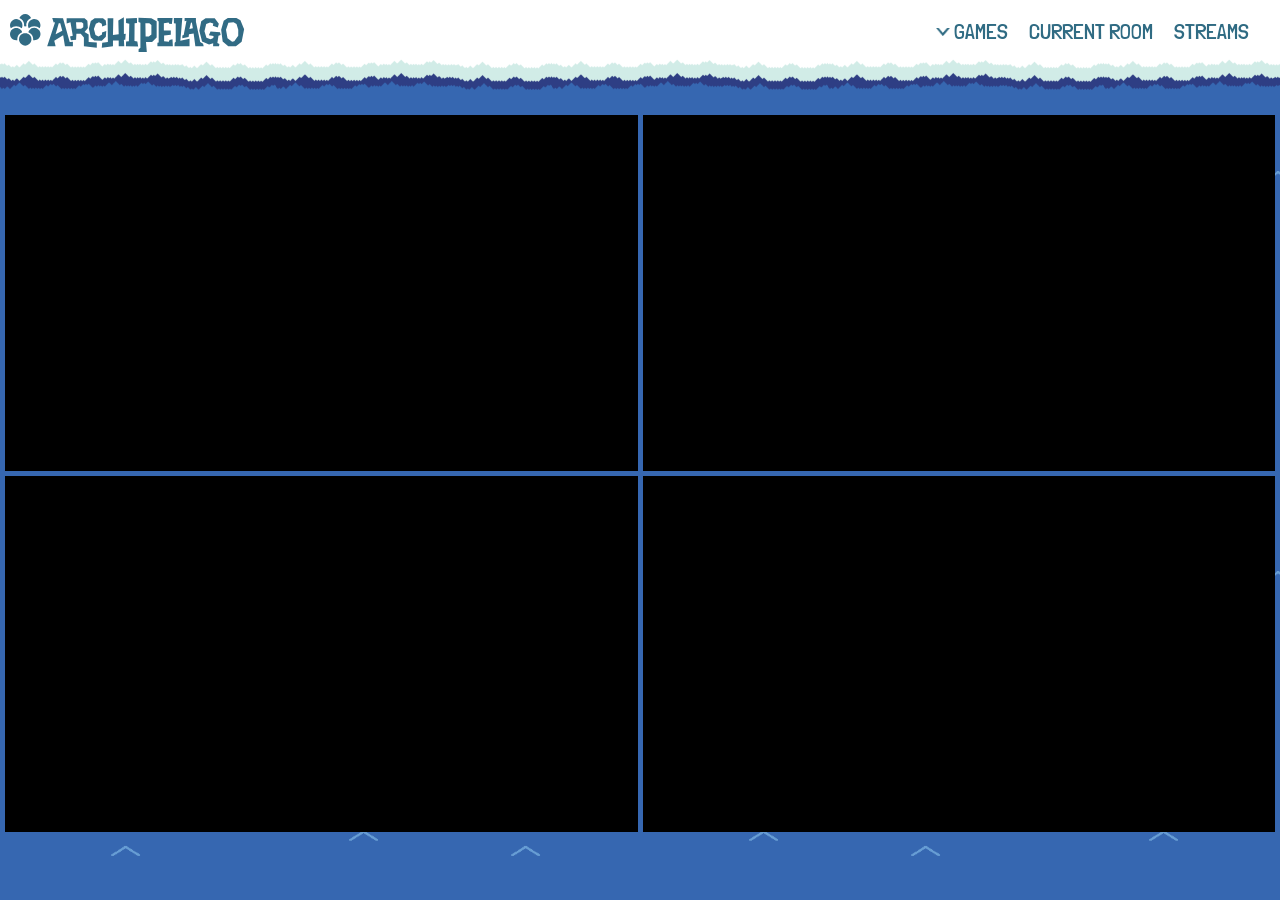
<file: html/Streams.html>
<!DOCTYPE html>
<html lang="en">
<head>
    <meta name="viewport" content="width=device-width, initial-scale=1.0" charset="UTF-8" />
    <link href="../css/tooltip.css" rel="stylesheet" type="text/css">
    <link href="../css/globalStyles.css" rel="stylesheet" type="text/css">
    <title>Twitch Streams</title>
    <link href="../css/stream.css" rel="stylesheet" type="text/css">
  </head>
<body>
    <main>
         <link rel="stylesheet" type="text/css" href="../css/ocean.css" />
         
        <link href="../css/base.css" rel="stylesheet" type="text/css">
        <script type="application/ecmascript" src="../js/baseHeader.js"></script>

        <header id="base-header">
            <div id="base-header-left">
                <a href="../index.html" id="site-title">
                    <img id="header-logo" src="../images/header-logo.svg" alt="Archipelago" />
                </a>
            </div>
            <div id="base-header-right">
                <div id="base-header-popover-text">
                    <img id="base-header-popover-icon" src="../images/menu/popover.png" alt="Popover Menu" href="Games.html" />
                    games
                </div>
                <div id="base-header-popover-menu">
                    <a href="DarkSouls3.html">Dark Souls 3</a>
                    <a href="HollowKnight.html">Hollow Knight</a>
                    <a href="PokemonEmerald.html">Pokemon Emerald</a>
                    <a href="SuperMetroid.html">Super Metroid</a>
                    <a href="Terraria.html">Terraria</a>
                    <div id="popover-all-games">
                        <a href="Games.html">All Games</a>
                    </div>
                </div>
                <a href="CurrentRoom.html">Current Room</a>
                <a href="Streams.html">Streams</a>
            </div>
            <div id="base-header-right-mobile">
                <a id="base-header-mobile-menu-button" href="#">
                    <img src="../images/menu/hamburger-menu-icon.png" alt="Menu" />
                </a>
            </div>
            <div id="base-header-mobile-menu">
                <a href="Games.html">games</a>
                <a href="CurrentRoom.html">Room</a>
                <a href="Streams.html">Streams</a>
            </div>
        </header>

        <div class="stream-container">
            <div class="stream-wrapper">
                <iframe 
                    title="Bert's Stream"
                    src="https://player.twitch.tv/?channel=bertlikeabarrel&parent=laso-boys.netlify.app" 
                    allowfullscreen>
                </iframe>
            </div>

            <div class="stream-wrapper">
                <iframe 
                    title="Brandon's Stream"
                    src="https://player.twitch.tv/?channel=welloyy&parent=laso-boys.netlify.app" 
                    allowfullscreen>
                </iframe>
            </div>

            <div class="stream-wrapper">
                <iframe 
                    title="Ethan's Stream"
                    src="https://player.twitch.tv/?channel=soryyu&parent=laso-boys.netlify.app" 
                    allowfullscreen>
                </iframe>
            </div>

            <div class="stream-wrapper">
                <iframe 
                    title="Edwin's Stream"
                    src="https://player.twitch.tv/?channel=mozmi&parent=laso-boys.netlify.app"
                    allowfullscreen>
                </iframe>
            </div>
        </div>
    </main>

</body>
</html>
</file>
<file: css/tooltip.css>
/**
This tooltip file is a modified version of the class found here: https://chrisbracco.com/a-simple-css-tooltip/.
The styles in this file are used in compliance with the Creative Commons Attribution-ShareAlike 4.0 International
license, which may be found here: https://creativecommons.org/licenses/by-sa/4.0/.
*/

/**
README:
To give any element a tooltip, simply give that element a data-tooltip attribute with a value of your desired
tooltip content. Tooltips position themselves above elements by default. To change the position of the tooltip,
give it one of the following classes: tooltip-left, tooltip-right, tooltip-top, or tooltip-bottom.
*/

/* Base styles for the element that has a tooltip */
[data-tooltip], .tooltip-container {
	position: relative;
}

/* Base styles for the entire tooltip */
[data-tooltip]:before, [data-tooltip]:after, .tooltip-container:before, .tooltip {
	position: absolute;
	visibility: hidden;
	opacity: 0;
	-webkit-transition:
		opacity 0.2s ease-in-out,
        visibility 0.2s ease-in-out,
        -webkit-transform 0.2s cubic-bezier(0.71, 1.7, 0.77, 1.24);
    -moz-transition:
		opacity 0.2s ease-in-out,
		visibility 0.2s ease-in-out,
		-moz-transform 0.2s cubic-bezier(0.71, 1.7, 0.77, 1.24);
    transition:
        opacity 0.2s ease-in-out,
        visibility 0.2s ease-in-out,
        transform 0.2s cubic-bezier(0.71, 1.7, 0.77, 1.24);
	-webkit-transform: translate3d(0, 0, 0);
	-moz-transform:	translate3d(0, 0, 0);
	transform: translate3d(0, 0, 0);
	pointer-events: none;
}

[data-tooltip]:hover:before, [data-tooltip]:hover:after, .tooltip-container:hover:before,
.tooltip-container:hover .tooltip {
	visibility: visible;
	opacity: 1;
	word-break: break-word;
}

/** Directional arrow styles */
[data-tooltip]:before, .tooltip-container:before {
	z-index: 10000;
	border: 6px solid transparent;
	background: transparent;
	content: "";
}

/** Content styles */
[data-tooltip]:after, .tooltip {
	width: 260px;
	z-index: 10000;
	padding: 8px;
    border-radius: 4px;
	background-color: #000;
	background-color: hsla(0, 0%, 20%, 0.9);
	color: #fff;
	content: attr(data-tooltip);
	font-size: 14px;
	line-height: 1.2;
}

[data-tooltip]:after {
	white-space: pre-wrap;
}

[data-tooltip]:before, [data-tooltip]:after, .tooltip-container:before, .tooltip {
    visibility: hidden;
    opacity: 0;
    pointer-events: none;
}

[data-tooltip]:before, [data-tooltip]:after, .tooltip-container:before, .tooltip {
	bottom: 100%;
	left: 50%;
}

[data-tooltip]:before, .tooltip-container:before {
	margin-left: -6px;
	margin-bottom: -12px;
	border-top-color: #000;
	border-top-color: hsla(0, 0%, 20%, 0.9);
}

/** Horizontally align tooltips on the top and bottom */
[data-tooltip]:after, .tooltip {
	margin-left: -80px;
}

[data-tooltip]:hover:before, [data-tooltip]:hover:after, .tooltip-container:hover:before,
.tooltip-container:hover .tooltip {
	-webkit-transform: translateY(-12px);
	-moz-transform:	translateY(-12px);
	transform: translateY(-12px);
}

/** Tooltips on the left */
.tooltip-left:before, [data-tooltip].tooltip-left:after, .tooltip-left .tooltip {
	right: 100%;
	bottom: 50%;
	left: auto;
}

.tooltip-left:before {
	margin-left: 0;
	margin-right: -12px;
	margin-bottom: 0;
	border-top-color: transparent;
	border-left-color: #000;
	border-left-color: hsla(0, 0%, 20%, 0.9);
}

.tooltip-left:hover:before, [data-tooltip].tooltip-left:hover:after, .tooltip-left:hover .tooltip {
	-webkit-transform: translateX(-12px);
	-moz-transform:	translateX(-12px);
	transform: translateX(-12px);
}

/** Tooltips on the bottom */
.tooltip-bottom:before, [data-tooltip].tooltip-bottom:after, .tooltip-bottom .tooltip {
	top: 100%;
	bottom: auto;
	left: 50%;
}

.tooltip-bottom:before {
	margin-top: -12px;
	margin-bottom: 0;
	border-top-color: transparent;
	border-bottom-color: #000;
	border-bottom-color: hsla(0, 0%, 20%, 0.9);
}

.tooltip-bottom:hover:before, [data-tooltip].tooltip-bottom:hover:after,
.tooltip-bottom:hover .tooltip {
	-webkit-transform: translateY(12px);
	-moz-transform: translateY(12px);
	transform: translateY(12px);
}

/** Tooltips on the right */
.tooltip-right:before, [data-tooltip].tooltip-right:after, .tooltip-right .tooltip {
	bottom: 50%;
	left: 100%;
}

.tooltip-right:before {
	margin-bottom: 0;
	margin-left: -12px;
	border-top-color: transparent;
	border-right-color: #000;
	border-right-color: hsla(0, 0%, 20%, 0.9);
}

.tooltip-right:hover:before, [data-tooltip].tooltip-right:hover:after,
.tooltip-right:hover .tooltip {
	-webkit-transform: translateX(12px);
	-moz-transform:	translateX(12px);
	transform: translateX(12px);
}

/** Adjustment for directional arrows for tooltips on the left and right */
.tooltip-left:before, .tooltip-right:before {
	top: 3px;
}

/** Center content vertically for tooltips ont he left and right */
[data-tooltip].tooltip-left:after, [data-tooltip].tooltip-right:after,
.tooltip-left .tooltip, .tooltip-right .tooltip {
	margin-left: 0;
	margin-bottom: -16px;
}

.tooltip ul, .tooltip ol {
	padding-left: 1rem;
}

.tooltip :last-child {
	margin-bottom: 0;
}
</file>
<file: css/globalStyles.css>
@font-face{
    font-family: LexendDeca-ExtraLight;
    src: url("../../static/static/fonts/LexendDeca-ExtraLight.ttf");
}

@font-face{
    font-family: LexendDeca-Light;
    src: url("../../static/static/fonts/LexendDeca-Light.ttf");
}

@font-face{
    font-family: LexendDeca-Regular;
    src: url("../../static/static/fonts/LexendDeca-Regular.ttf");
}

@font-face{
    font-family: LexendDeca-Medium;
    src: url("../../static/static/fonts/LexendDeca-Medium.ttf");
}

@font-face{
    font-family: LondrinaSolid-Regular;
    src: url("../fonts/LondrinaSolid-Regular.ttf");
}

@font-face{
    font-family: LondrinaSolid-Light;
    src: url("../fonts/LondrinaSolid-Light.ttf");
}

html{
    font-family: LexendDeca-ExtraLight, sans-serif;
    font-size: 1.1rem;
    color: #000000;
}

body{
    margin: 0;
    display: flex;
    flex-direction: column;
    min-height: calc(100vh - 110px);
}

main {
    flex-grow: 1;
}

a{
    color: #ffef00;
    text-decoration: none;
    font-family: LexendDeca-Regular, sans-serif;
}

button, input[type=submit]{
    font-weight: 500;
    font-size: 0.9rem;
    padding: 10px 17px 11px 16px; /* top right bottom left */
    border-radius: 4px;
    border-top: 1px solid rgba(0, 0, 0, 0.5);
    border-left: 1px solid rgba(0, 0, 0, 0.5);
    border-right: 2px solid rgba(0, 0, 0, 0.5);
    border-bottom: 2px solid rgba(0, 0, 0, 0.5);
    font-kerning: auto;
    cursor: pointer;
}

button:active, input[type=submit]:active{
    border-right: 1px solid rgba(0, 0, 0, 0.5);
    border-bottom: 1px solid rgba(0, 0, 0, 0.5);
    padding-right: 16px;
    margin-right: 2px;
    padding-bottom: 10px;
    margin-bottom: 2px;
}

button.button-grass, input[type=submit].button-grass{
    border: 1px solid black;
}

button.button-dirt, input[type=submit].button-dirt{
    border: 1px solid black;
}

h1, h2, h3, h4, h5, h6{
    font-weight: normal;
    margin: 0;
    color: #032605;
}

h1{ font-size: 3rem; }
h2{ font-size: 2rem; }
h3{ font-size: 1.75rem; }
h4{
    font-size: 1.5rem;
    margin-bottom:0.5rem;
}
h5, h6{
    font-size: 1.25rem;
    margin-bottom: 0.5rem;
}

.user-message{
    width: 50%;
    min-width: 500px;
    padding-top: 5px;
    padding-bottom: 5px;
    text-align: center;
    margin-left: auto;
    margin-right: auto;
    color: #000000;
    border-radius: 4px;
    margin-bottom: 20px;
    background-color: #ffff00;
}
.user-message a{
    color: #ff7700;
}

.interactive{
    color: #ffef00;
}
</file>
<file: css/stream.css>
.stream-container {
    display: grid;
    grid-template-columns: repeat(2, 1fr);
    grid-template-rows: repeat(2, 1fr);
    flex-grow: 1;
    gap: 5px;
    padding: 5px;
    box-sizing: border-box;
}

.stream-wrapper {
    position: relative;
    width: 100%;
    height: 0;
    padding-bottom: 56.25%; /* 16:9 Aspect Ratio */
    background-color: #000;
}

.stream-wrapper iframe {
    position: absolute;
    top: 0;
    left: 0;
    width: 100%;
    height: 100%;
    border: none;
}
</file>
<file: css/ocean.css>
html{
    background-image: url('../images/backgrounds/ocean.png');
    background-repeat: repeat;
    background-size: 400px 400px;
}

body{
    color: #ffffff;
}

#base-header{
    background: url('../images/backgrounds/ocean-header.png') repeat-x;
}

.markdown {
    background-color: rgba(17, 35, 62, 0.55) !important;
}

h1{
    color: #ffffff;
}

h2{
    color: #93dcff;
}

h3, h4, h5,h6{
    color: #ffffff;
    text-shadow: 1px 1px 1px rgba(0, 0, 0, 0.5);
}

table th{

}

table td{

}

a{
    color: #fffc95;
}

pre{
    margin-top: 0;
    padding: 0.5rem 0.25rem;
    background-color: #83a8e1;
    border: 1px solid #4c658b;
    border-radius: 6px;
    color: #000000;
    overflow-x: auto;
}

pre code{
    border: none;
    display: block;
}

code{
    background-color: #83a8e1;
    border-radius: 4px;
    border: 1px solid #4c658b;
    padding-left: 0.25rem;
    padding-right: 0.25rem;
    color: #000000;
}
</file>
<file: css/base.css>
html{
    padding-top: 110px;
    scroll-padding-top: 100px;
    scroll-behavior: smooth;
}

#base-header{
    display: flex;
    flex-direction: row;
    justify-content: space-between;
    background-size: auto 90px;
    width: calc(100% - 20px);
    height: 90px;
    position: fixed;
    top: 0;
    left: 0;
    padding: 10px;
    line-height: 2rem;
    z-index: 9999;
}

#base-header #base-header-left{
    display: flex;
    flex-direction: row;
}

#base-header #base-header-left a{
    margin-right: 0;
    padding-right: 7px;
}

#base-header-right{
    display: flex;
    flex-direction: row;
    margin-top: 4px;
}

#base-header #site-title{
    margin-right: 7px;
}

#base-header #site-title img{
    height: 38px;
    margin-top: 4px;
}

#base-header a, #base-header-mobile-menu a, #base-header-popover-text{
    color: #2f6b83;
    text-decoration: none;
    cursor: pointer;
    margin-right: 1.2rem;
    font-size: 22px;
    font-family: LondrinaSolid-Light, sans-serif;
    text-transform: uppercase;
}

#base-header-right-mobile{
    display: none;
    margin-top: 2rem;
    margin-right: 1rem;
}

#base-header-mobile-menu{
    display: none;
    flex-direction: column;
    background-color: #ffffff;
    text-align: center;
    overflow-y: auto;
    z-index: 10000;
    width: 100vw;
    border-bottom-left-radius: 20px;
    border-bottom-right-radius: 20px;

    position: absolute;
    top: 7rem;
    right: 0;
}

#base-header-mobile-menu a{
    padding: 3rem 1.5rem;
    font-size: 4rem;
    line-height: 5rem;
    color: #699ca8;
    border-top: 1px solid #d3d3d3;
}

#base-header-mobile-menu :first-child, #base-header-popover-menu :first-child{
    border-top: none;
}

#base-header-right-mobile img{
    height: 3rem;
}

#base-header-popover-menu{
    display: none;
    flex-direction: column;
    position: absolute;
    background-color: #fff;
    margin-left: -108px;
    margin-top: 2.25rem;
    border-radius: 10px;
    border-left: 2px solid #d0ebe6;
    border-bottom: 2px solid #d0ebe6;
    border-right: 1px solid #d0ebe6;
    filter: drop-shadow(-6px 6px 2px #2e3e83);
}

#base-header-popover-menu a{
    color: #699ca8;
    border-top: 1px solid #d3d3d3;
    text-align: center;
    font-size: 1.5rem;
    line-height: 3rem;
    margin-right: 2px;
    padding: 0.25rem 1rem;
}

#popover-all-games{
    color: #699ca8;
    border-top: 1px solid #d3d3d3;
    text-align: center;
    font-size: 1.5rem;
    line-height: 3rem;
    margin-right: 2px;
    padding: 0.25rem 1rem;
    border-radius: 10px;
    background-color: #0c3a44;
}

#base-header-popover-icon {
    width: 14px;
    margin-bottom: 3px;
    margin-left: 2px;
}

.image-long {
    max-height: 240px;
    max-width: 700px;
    margin-top: 4px;
    margin-bottom: 4px;
}

.image-tall {
    max-height: 500px;
    max-width: 700px;
    margin-top: 4px;
    margin-bottom: 4px;
}

.image-square {
    max-height: 360px;
    max-width: 700px;
    margin-top: 4px;
    margin-bottom: 4px;
}

.image-inline {
    display: inline-block;
    block-size: 1.0rem;
}

.image-button {
    display: inline-block;
    block-size: 1.5rem;
    align-items: center;
}

@media all and (max-width: 960px), only screen and (max-device-width: 768px) {
    #base-header-right{
        display: none;
    }

    #base-header-right-mobile{
        display: unset;
    }
}

@media all and (max-width: 960px){
    #base-header-right-mobile{
        margin-top: 0.5rem;
        margin-right: 0;
    }

    #base-header-right-mobile img{
        height: 1.5rem;
    }

    #base-header-mobile-menu{
        top: 3.3rem;
        width: unset;
        border-left: 2px solid #d0ebe6;
        border-bottom: 2px solid #d0ebe6;
        filter: drop-shadow(-6px 6px 2px #2e3e83);
        border-top-left-radius: 10px;
    }

    #base-header-mobile-menu a{
        font-size: 1.5rem;
        line-height: 3rem;
        margin: 0;
        padding: 0.25rem 1rem;
    }
}

@media only screen and (max-device-width: 768px){
    html{
        padding-top: 260px;
        scroll-padding-top: 230px;
    }

    #base-header{
        height: 200px;
        background-size: auto 200px;
    }

    #base-header #site-title img{
        height: calc(38px * 2);
        margin-top: 30px;
        margin-left: 20px;
    }
}
</file>
